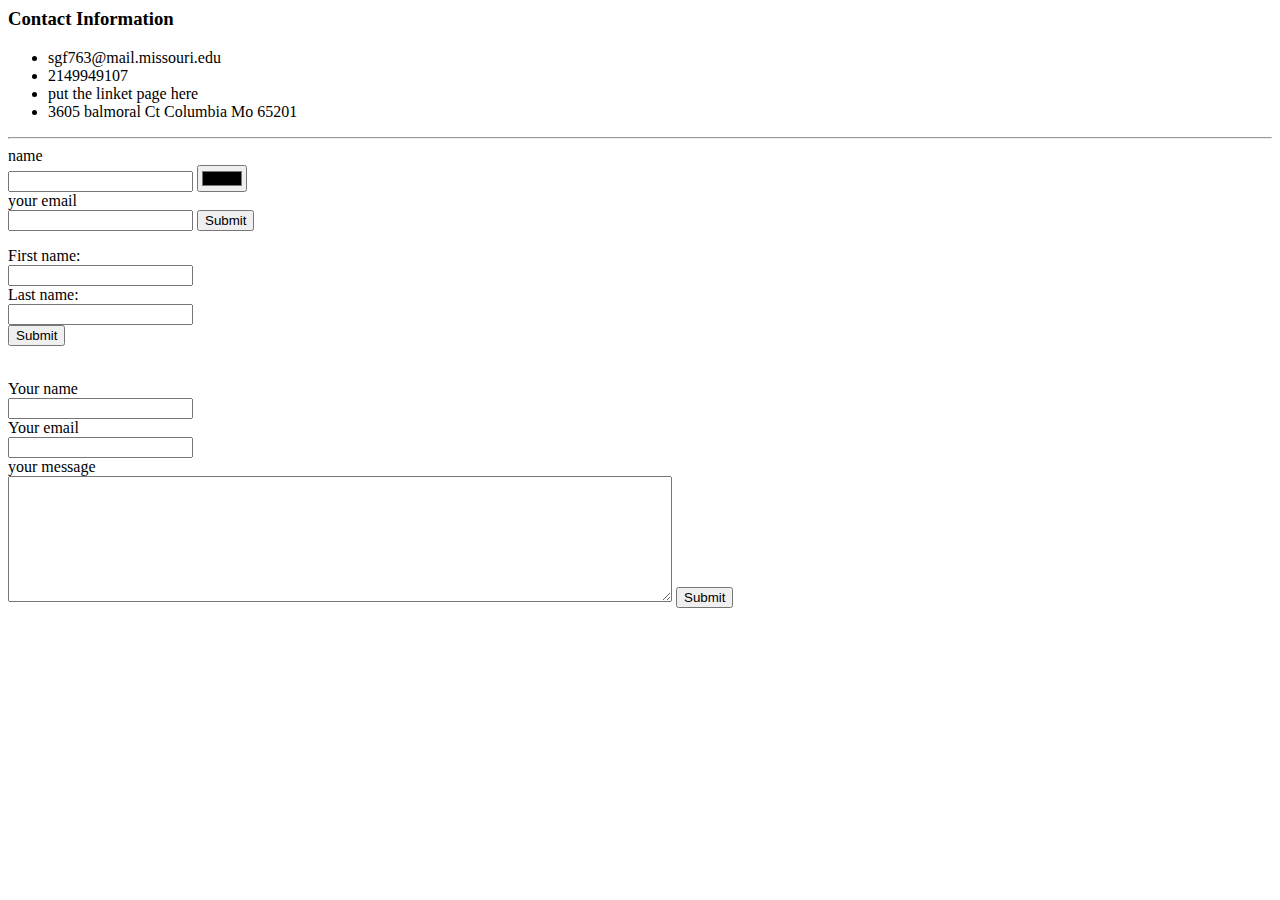
<file: UdemyWebDevelopment/contac.html>
<!--contac Information-->
<html>
<body>
  <h3>Contact Information</h3>
<ul>
<li>
  sgf763@mail.missouri.edu
  </li>
  <li>
    2149949107
    </li>
    <li>
      put the linket page here
    </li>
    <li>
      3605 balmoral Ct Columbia Mo 65201
    </li>
  </ul>
  <!--cada ves que va a passar submit aumaticament
   epasa a la pagina principal hat que lo impleente con java-->
<hr>
  <form class="" action="index.html" method="post">
    <label for="fname">name</label><br>
    <input type="text" name="" value="">
    <input type="color" name="" value=""><br>
    <label for="fname">your email</label><br>
    <input type="email " name="email" value="">
    <input type="submit" name="submit">
  </form>

  <form>
  <label for="fname">First name:</label><br>
  <input type="text" id="fname" name="fname"><br>
  <label for="lname">Last name:</label><br>
  <input type="text" id="lname" name="lname"><br>
  <input type="submit" value="Submit">

</form>
<form action="mailto:sgrace0107@gmail.com" method="post" enctype="text/plain">
<br>
  <label for="">Your name</label><br>
  <input type="text" name="yourName" value=""><br>
  <label for="">Your email</label><br>
  <input type="text" name="Your email" value=""><br>
  <label for="">your message</label><br>
<textarea name="name" rows="8" cols="80"></textarea>
<input type="submit" name="" value="Submit">
</form>

  </body>

</html>
</file>
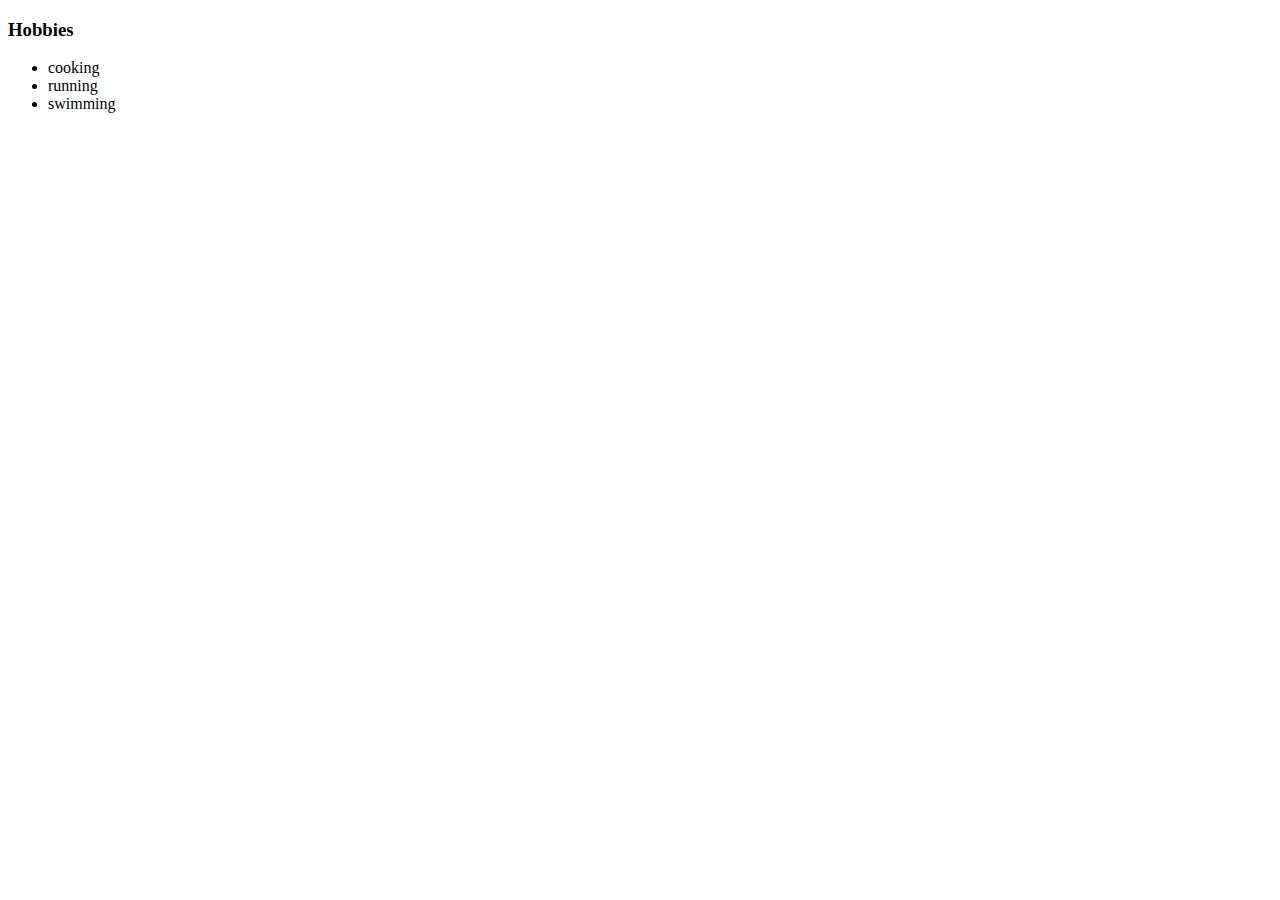
<file: UdemyWebDevelopment/hobbies.html>
<!DOCTYPE html>
<html>

<head>
  <meta charset="uft-8">
  <!-- we re telling the browser is the standard encoder -->
  <title> حب Sheyla's Personal Site </title>
</head>
<h3>Hobbies</h3>
<ul>
  <li>cooking </li>
  <li>running </li>
  <li>swimming</li>
</ul>
<body>

</body>
</html>
</file>
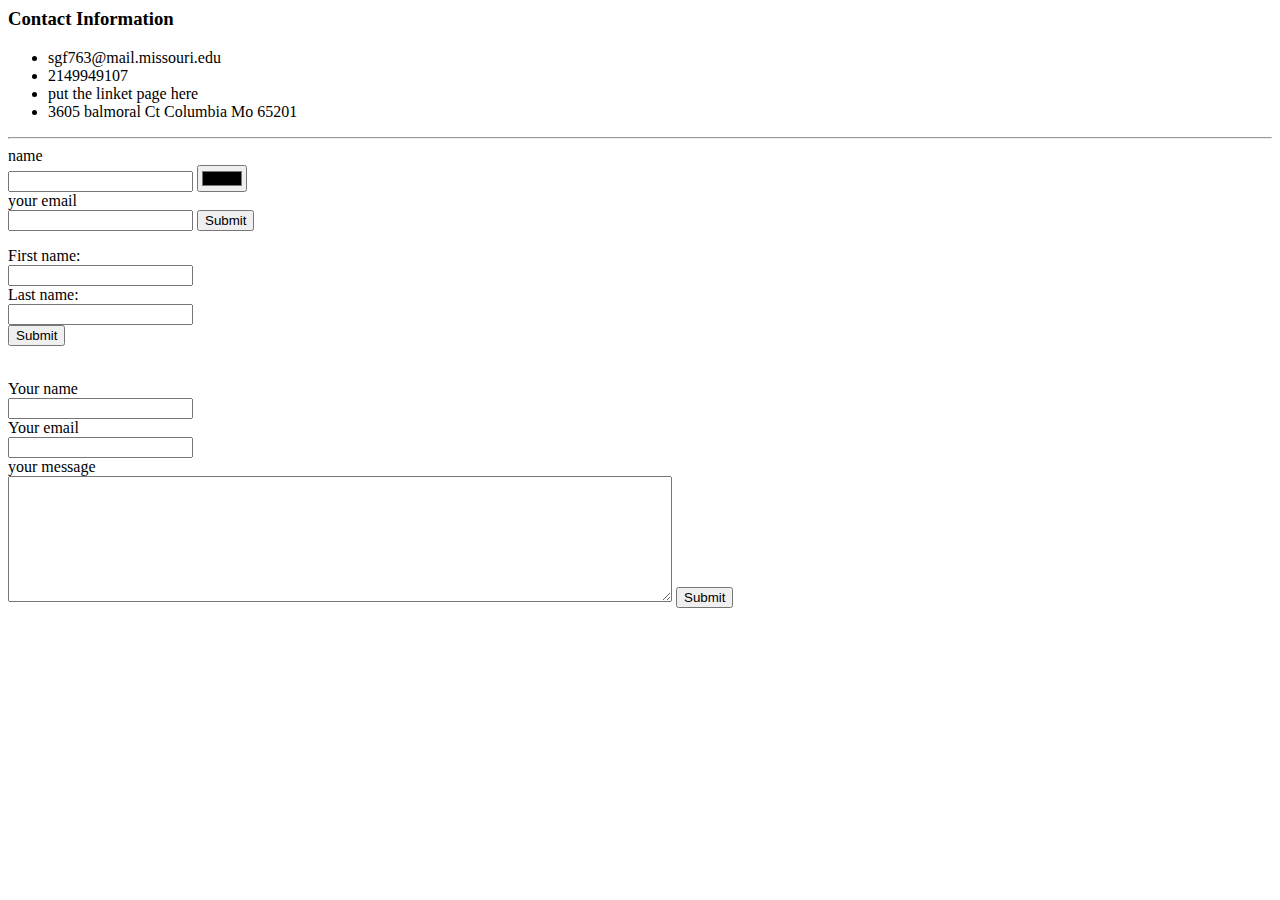
<file: UdemyWebDevelopment/personal site/contac.html>
<!--contac Information-->
<html>
  <meta charset="uft-8">
<body>
  <h3>Contact Information</h3>
<ul>
<li>
  sgf763@mail.missouri.edu
  </li>
  <li>
    2149949107
    </li>
    <li>
      put the linket page here
    </li>
    <li>
      3605 balmoral Ct Columbia Mo 65201
    </li>
  </ul>
  <!--cada ves que va a passar submit aumaticament
   epasa a la pagina principal hat que lo impleente con java-->
<hr>
  <form class="" action="index.html" method="post">
    <label for="fname">name</label><br>
    <input type="text" name="" value="">
    <input type="color" name="" value=""><br>
    <label for="fname">your email</label><br>
    <input type="email " name="email" value="">
    <input type="submit" name="submit">
  </form>

  <form>
  <label for="fname">First name:</label><br>
  <input type="text" id="fname" name="fname"><br>
  <label for="lname">Last name:</label><br>
  <input type="text" id="lname" name="lname"><br>
  <input type="submit" value="Submit">

</form>
<form action="mailto:sgrace0107@gmail.com" method="post" enctype="text/plain">
<br>
  <label for="">Your name</label><br>
  <input type="text" name="your Name" value=""><br>
  <label for="">Your email</label><br>
  <input type="text" name="Your email" value=""><br>
  <label for="">your message</label><br>
<textarea name="name" rows="8" cols="80"></textarea>
<input type="submit" name="" value="Submit">
</form>

  </body>

</html>
</file>
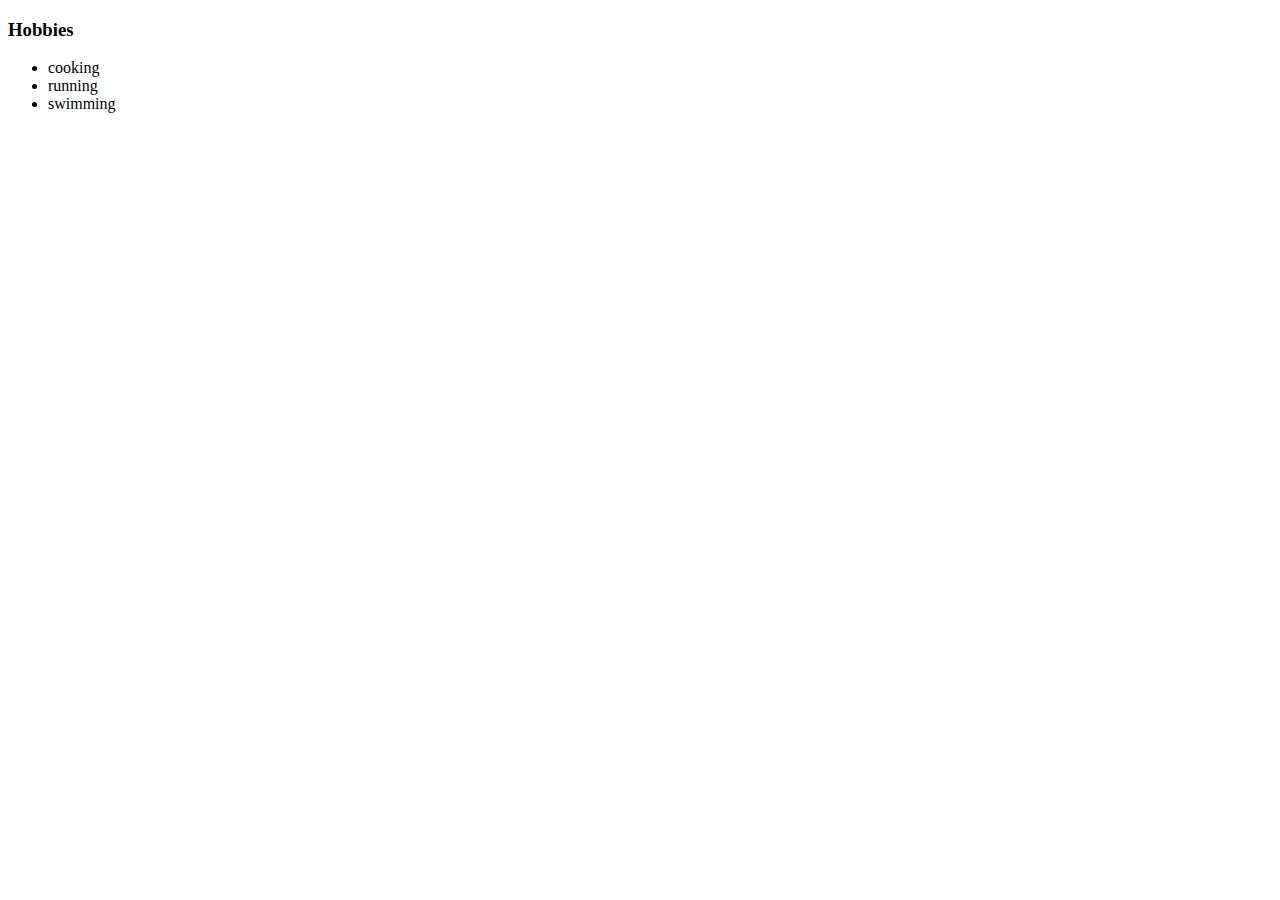
<file: UdemyWebDevelopment/personal site/hobbies.html>
<!DOCTYPE html>
<html>

<head>
  <meta charset="uft-8">
  <!-- we re telling the browser is the standard encoder -->
  <title> حب Sheyla's Personal Site </title>
</head>

<body>
  <h3>Hobbies</h3>
  <ul>
    <li>cooking </li>
    <li>running </li>
    <li>swimming</li>
  </ul>
</body>
</html>
</file>
